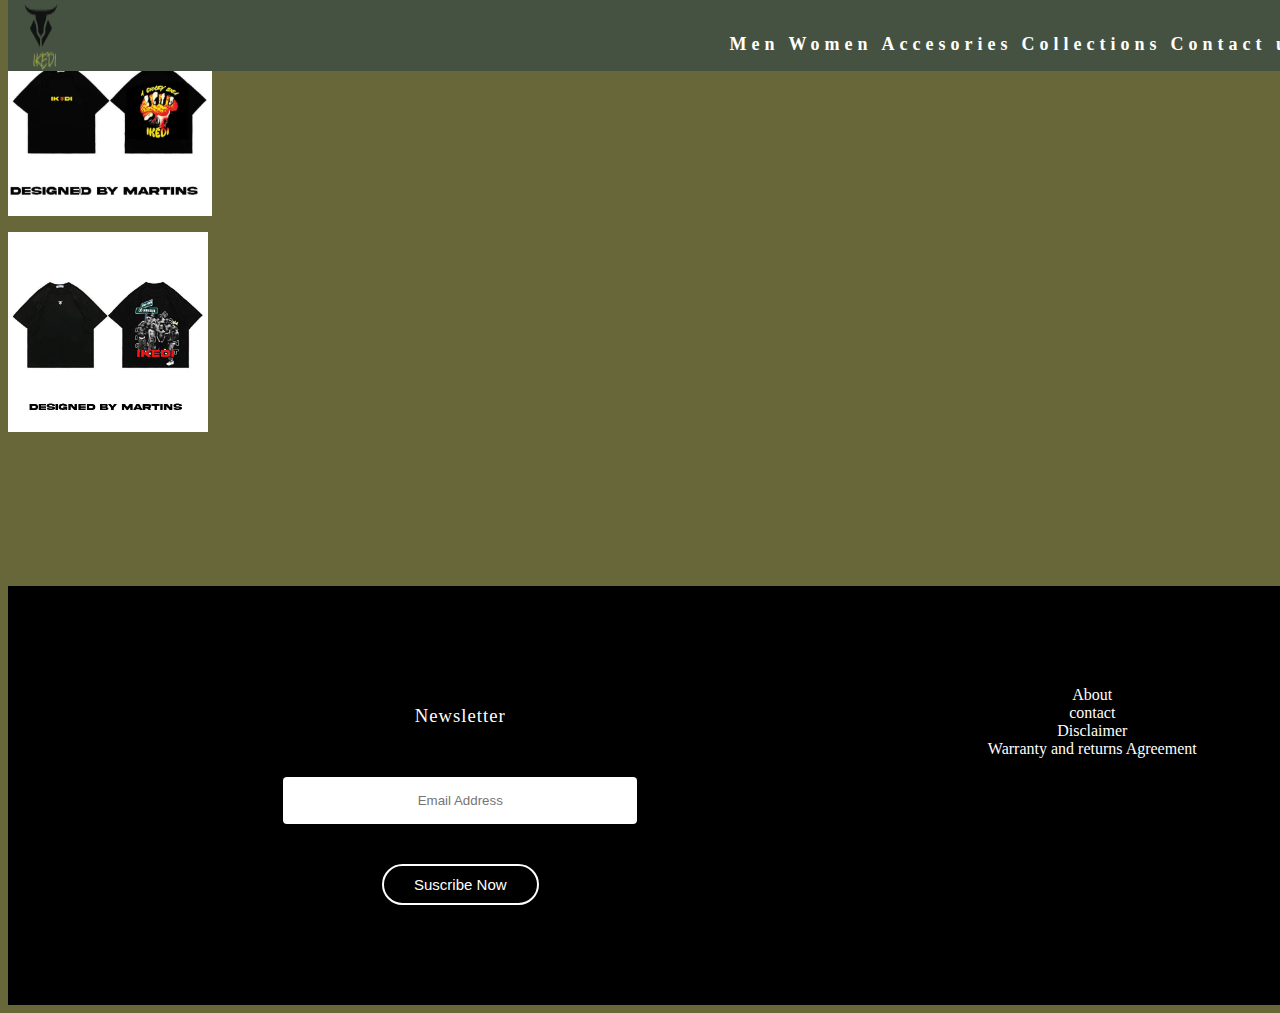
<file: index.html>
<!DOCTYPE html>
<html lang="en">
<head>
    <meta charset="UTF-8">
    <meta name="viewport" content="width=device-width, initial-scale=1.0">
    <title>Ịkẹdị-Ịkẹdị Clothings Worldwide</title> 
    <link href="style.css" rel="stylesheet">
</head>
<body style="background-color: rgba(70, 70, 15, 0.825);" style="padding: 50px;">
       
   <nav class="navbar" style="display: flex;justify-content: space-between; position: fixed; width: 100%; top: 0;">
       <img src="icon/image 3.png" class="logo" alt="logo" srcset="">
    <div class="">        
        <!-- <label for="menu-toggle" class="menu-icon">&#9776;</label> -->       
       <ul>
        <li><a href="./men">Men</a></LI>
        <li><a href="./Women">Women</a></LI>
        <li><a href="Accesories">Accesories</a></li>
        <li><a href="collections">Collections</a></li>
        <li><a href="./Contact us.html">Contact us</a></li>
    </ul>
</div>
</nav><p></p>
   <img src="images/img 1.jpg" height="200" style="display: list-item;" ;"> <p></p> 
   <img src="images/img 2.jpg" height="200"> <p></p>
   
   <div class="footer">
    <div class="col-1">
        <h3> Newsletter</h3>
        <form>
            <input type="email" placeholder="Email Address" required ><br>
            <button type="submit">Suscribe Now</button>
        </form>
        </div>
            <div class="col-2">
                <a href="./about">About</a>
                <a href="./contact">contact</a>
                <a href="./disclamer">Disclaimer</a>
                <a href="Warranty and returns Agreement">Warranty and returns Agreement</a>

            </div>

        



     
</div>
</html>
</body>
</file>
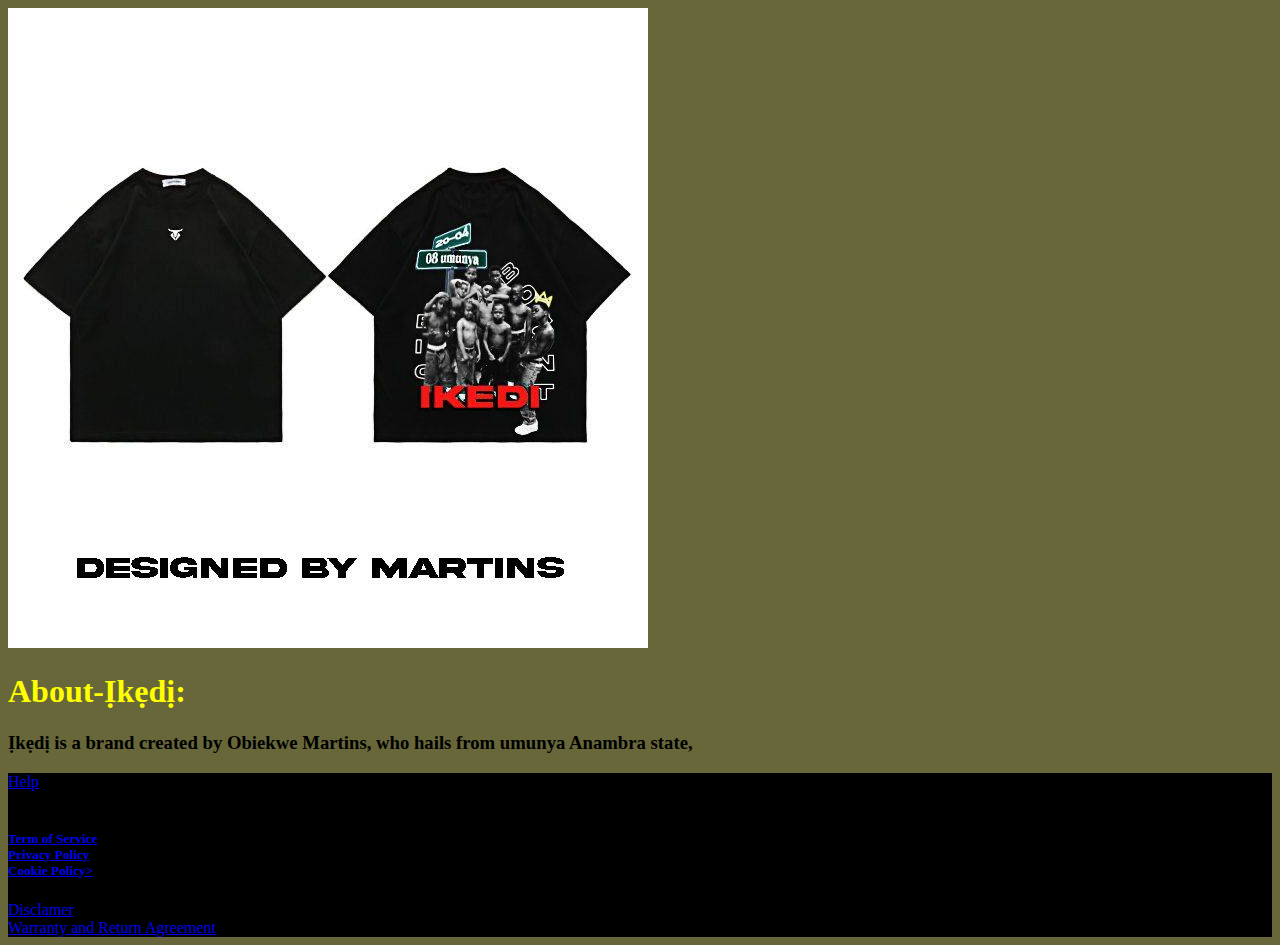
<file: about.html>
<!DOCTYPE html>
<html lang="en">
<head>
    <meta charset="UTF-8">
    <meta name="viewport" content="width=device-width, initial-scale=1.0">
    <title style="font-family: sans-serif;">About-Ịkẹdị</title>
    <a href="style.css" rel="stylesheet"></a>
    <img src="images/img 2.jpg">
</head>
<body style="background-color: rgb(70, 70, 15, 0.825);">
    <div style="align-items: flex-end;">
    <div style="color: yellow;"><h1>About-Ịkẹdị:</h1></div>
    <h3>Ịkẹdị is a brand created by Obiekwe Martins, who hails from umunya Anambra state,</h3>
</div>
    
</body>
<footer style="background-color: black;">
<li><a href="Help">Help</a></li>

<BR>


<h5><a href="terms of service">Term of Service</a>
<li><a href="Privacy Policy">Privacy Policy</a></li>
<li><a href="Cookie Policy">Cookie Policy></h5></li>
<li><a href="disclamer">Disclamer</a></li>
<li><a href="./Warranty and returns Agreement">Warranty and Return Agreement</a></li>



 
 </div>
</footer>
</html>
</file>
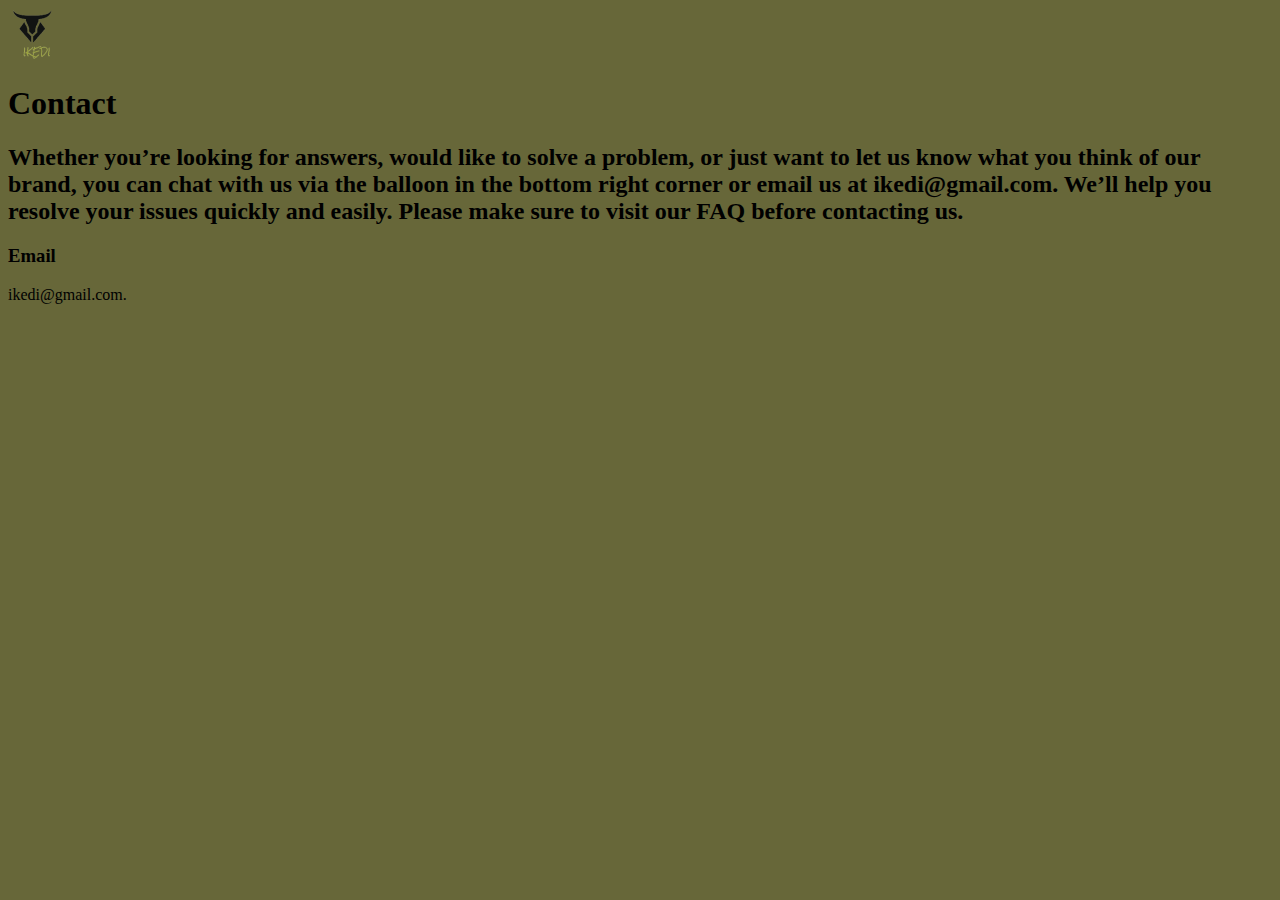
<file: Contact us.html>
<!DOCTYPE html>
<html lang="en">
<head>
    <meta charset="UTF-8">
    <meta name="viewport" content="width=device-width, initial-scale=1.0">
    <title>Document</title>
    <a href="contact.css" rel="stylesheet"></a>
    <a href="/index.html"> <div class="logo"><img src="icon/image 4.png"
        alt="logo" srcset=""></div></a>
        
        
       
    
  
</head>
<body style="background-color: rgba(70, 70, 15, 0.825);">
    <h1>Contact</h1> 
    <h2>Whether you’re looking for answers, would like to solve a problem, or just want to let us know what you think of our brand, you can chat with us via the balloon in the bottom right corner or email us at ikedi@gmail.com. We’ll help you resolve your issues quickly and easily.

        Please make sure to visit our FAQ before contacting us.</h2>
        <h3>Email</h3>
        ikedi@gmail.com.
</body>
<footer>
   
       
</html>
</file>
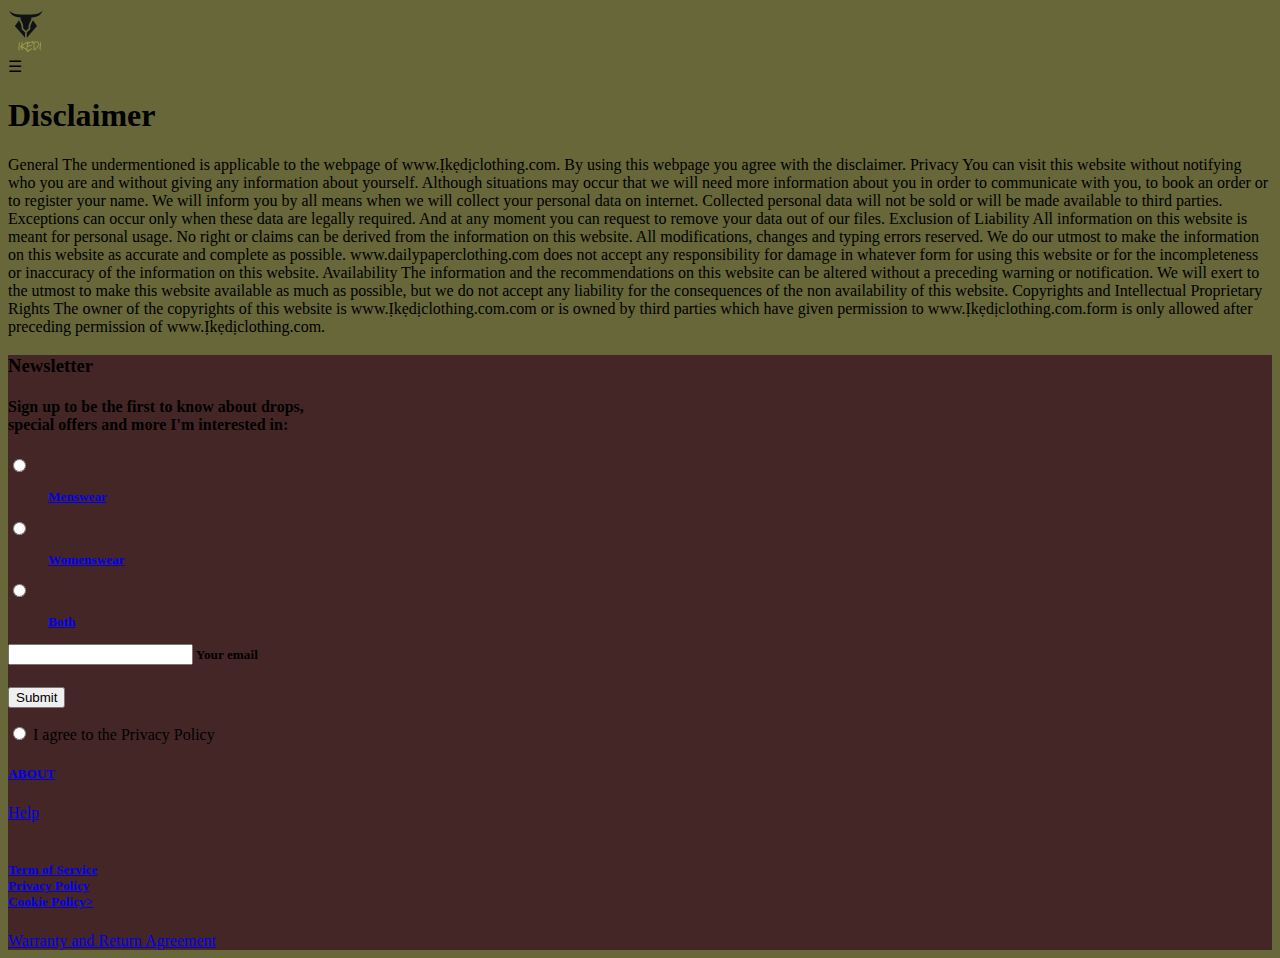
<file: disclamer.html>
<!DOCTYPE html>
<html lang="en">
<head>
    <meta charset="UTF-8">
    <meta name="viewport" content="width=device-width, initial-scale=1.0">
    <title>Disclaimer-Ịkẹdị</title>
    <a href="style.css" rel="stylesheet"></a>
</head>
<body style="background-color:  rgb(70, 70, 15, 0.825);" style="color: white;">
    
    <nav class="navbar">
        <div class="logo">
            <a href="/index.html"> <div class="logo"><img src="icon/image 3.png"
            alt="logo" srcset=""></div></a>
            <label for="menu-toggle" class="menu-icon">&#9776;</label>
            
           
    
<h1>Disclaimer</h1>
General
The undermentioned is applicable to the webpage of www.Ịkẹdịclothing.com. By using this webpage you agree with the disclaimer.

Privacy
You can visit this website without notifying who you are and without giving any information about yourself. Although situations may occur that we will need more information about you in order to communicate with you, to book an order or to register your name. We will inform you by all means when we will collect your personal data on internet. Collected personal data will not be sold or will be made available to third parties. Exceptions can occur only when these data are legally required. And at any moment you can request to remove your data out of our files.

Exclusion of Liability
All information on this website is meant for personal usage. No right or claims can be derived from the information on this website. All modifications, changes and typing errors reserved. We do our utmost to make the information on this website as accurate and complete as possible. www.dailypaperclothing.com does not accept any responsibility for damage in whatever form for using this website or for the incompleteness or inaccuracy of the information on this website.

Availability
The information and the recommendations on this website can be altered without a preceding warning or notification. We will exert to the utmost to make this website available as much as possible, but we do not accept any liability for the consequences of the non availability of this website.

Copyrights and Intellectual Proprietary Rights
The owner of the copyrights of this website is  www.Ịkẹdịclothing.com.com or is owned by third parties which have given permission to  www.Ịkẹdịclothing.com.form is only allowed after preceding permission of  www.Ịkẹdịclothing.com.

</body>
<footer style="background-color: rgb(69, 38, 38);">
    <div>
    <h3>Newsletter</h3>
    <div>
    <h4>Sign up to be the first to know about drops, <Br>
        special offers and more
        I'm interested in: <p></p></h4></div>
        <h5>
        <input type="radio">  <ul><a href="Menswear">Menswear</a></ul> 
        <input type="radio"> <ul><a href="Womenswear">Womenswear</a></ul> 
        <input type="radio"><ul><a href="Both">Both</a></ul><p></p>
        <input type="search"> Your email </h6><button>Submit</button><p></p>
        <input type="radio"> I agree to the Privacy Policy
        

        
        
        
        
        
        
        
        
        
        <h5><a href="./about.html">ABOUT</h5></a>
     <li><a href="Help">Help</a></li>

       <BR>

     
     <h5><a href="terms of service">Term of Service</a>
    <li><a href="Privacy Policy">Privacy Policy</a></li>
<li><a href="Cookie Policy">Cookie Policy></h5></li>
    <li><a href="./Warranty and returns Agreement">Warranty and Return Agreement</a></li>


    
        
        </div>
</footer>
</html>
</file>
<file: style.css>
*{
    text-decoration: none;
}
.navbar{
    background-color: rgb(70, 82, 65); 
    padding-right: 15px;  
    padding-left: 15px;
    letter-spacing: 5px;
    display: table;
}
.navdiv{display: black;
align-items: center;
justify-content: space-between;
}
.logo a{
    font-size: 15px; 
    font-weight: bold; 
    color: white; 
    padding-left: 10PX; 
    justify-items:first baseline; 
    border: 10px;
    display: grid;
}
li  {
    list-style: none; 
    display: inline-block;
}
li a{
    color: white; 
    font-size: 18px; 
    font-weight: bold;
    margin-top: 18px; 
    display: flex;
    justify-content: space-between;
}

  button{
    border-radius: 20px;
  }

  .footer{
    margin-top: 150px;
    width: 100%;
    padding: 100px;
    background-color: black;
    color: white;
    display: flex;
   
}

.footer div{
    text-align: center;
   
}

.col-1{
    text-align: center;
    flex-grow: 2;
}

.col-2{
    flex-grow: 2;
}

.footer div h3{
    font-weight: 200;
    margin-bottom: 30px;
    letter-spacing: 1px;
}
.col-2 a{
    display: block;
    text-decoration: none;
    color: white;
    margin: bottom 10px; 

}
form input{
    width: 350px;
    height: 45px;
    border-radius: 4px;
    text-align: center;
    margin-top: 20px;
    margin-bottom: 40px;
    outline: none;
    border: none;
     
}

form button{
    background-color: transparent;
    color: white;
    border: 2px solid #fff;
    border-radius: 30px;
    padding: 10px 30px;
    font-size: 15px;
    cursor: pointer;


}
</file>
